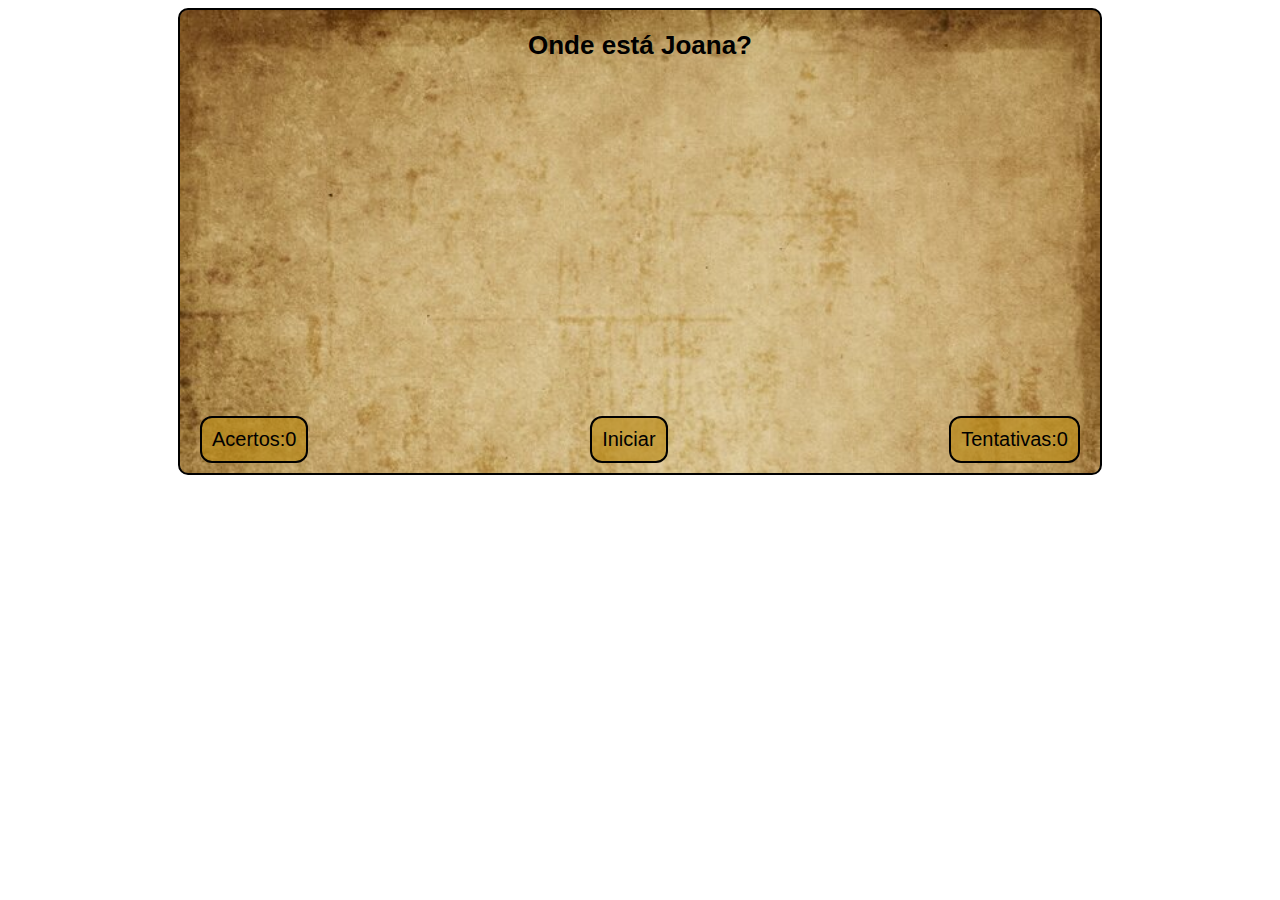
<file: index.html>
<!DOCTYPE html>
<html lang="en">
<head>
    <meta charset="UTF-8">
    <meta name="viewport" content="width=device-width, initial-scale=1.0">
    <title>Qual é a carta</title>
    <link rel="stylesheet" href="style.css">
    <link href="https://fonts.cdnfonts.com/css/seagram-tfb" rel="stylesheet">
</head>
<body>
  <div class="main">
    <h1 id="title">Onde está Joana?</h1>
    <div id="container">
      <div id="paladin">
        <div class="front paladin"></div>
        <div class="back"></div>
      </div>
      <div id="mage">
        <div class="front mago"></div>
        <div class="back"></div>
      </div>
      <div id="scout">
        <div class="front batedor"></div>
        <div class="back"></div>
      </div>
      <div id="warrior">
        <div class="front guerreiro"></div>
        <div class="back"></div>
      </div>
    </div>
    <div id="play">
      <p id="score">Acertos:0</p>
      <p id="result">Iniciar</p>
      <p id="chances">Tentativas:0</p>
    </div>
    </div>
    <script src="script.js"></script>
</body>
</html>
</file>
<file: style.css>
*{
  font-size: 0;
  text-align: center;
}

#title{
  font-size: 26px;
  font-family: 'Seagram tfb', sans-serif;
  color: black;
  margin: auto;
  margin-bottom: 10px;
}

.main{
  background-image: url("assets/grunge-paper-background-for-design-700-231425288.jpg");
  background-size: cover;
  border-radius: 10px;
  margin: auto;
  width: 920px;
  height: auto;
  padding-top: 20px;
  border: 2px solid black;
}

#result , #score, #chances{
  font-size: 20px;
  font-family: 'Seagram tfb', sans-serif;
  color: black;
  display: inline-block;
  background-color: rgba(184, 134, 11,0.6);
  border: 2px solid black;
  border-radius: 12px;
  margin: 0;
  padding: 10px;
}

#result:hover{
  background-color: rgba(184, 134, 11,1);
  border: 2px solid gold;
}

#play{
  padding-top: 10px;
  padding-bottom: 10px;
  padding-inline: 20px;
  display: flex;
  justify-content: space-between;

}

#container{
  height: 335px;
  display: inline-block;
  width: 806.4px;
  perspective: 1000px;
  
  
}

#paladin{
  left: 0px;
}

.paladin{
  background-image: url(https://i.pinimg.com/564x/73/e3/34/73e334f0eee1cf989aae036d1e1ec063.jpg);
  background-size: cover;
  height: 100%;
  width: 100%;
  
}

#mage{
  left: 201.6px;
}

.mago{
  background-image: url(https://i.pinimg.com/564x/e4/48/e3/e448e39a5ca02f8baa87acc7f395757d.jpg);
  background-size: cover;
  
}

#scout{
  left: 403.2px;
}

.batedor{
  background-image: url(https://i.pinimg.com/564x/ac/cc/7b/accc7b38e3b7403b8e1dd503db4d4d8c.jpg);
  background-size: cover;
}

#warrior{
  left:604.8px;
}

.guerreiro{
  background-image: url(https://i.pinimg.com/564x/88/67/43/8867431b0fed76d93f391428d5751413.jpg);
  background-size: cover;
}

.front, .back{
  font-size: 20px;
  position: absolute;
  top: 0;
  left: 0;
  backface-visibility: hidden;
}
.back{
  transform: rotateY(180deg);
  height: 100%;
  width: 100%;
  background-image: url('assets/background.jpg');
  background-size: cover;
  opacity: 0.9;
}
.back:hover{
  opacity: 1;
}

.front{
  height: 100%;
  width: 100%;
}

#paladin,#mage,#scout,#warrior {
  width: 200px;
  height: 335px;
  transition: 0.5s;
  position: absolute;
}

.flipada{
  transform: rotateY(180deg);
  transform-style: preserve-3d;
}

/*Testes*/
.escolhido{
  border: 1px gold solid;
}
</file>
